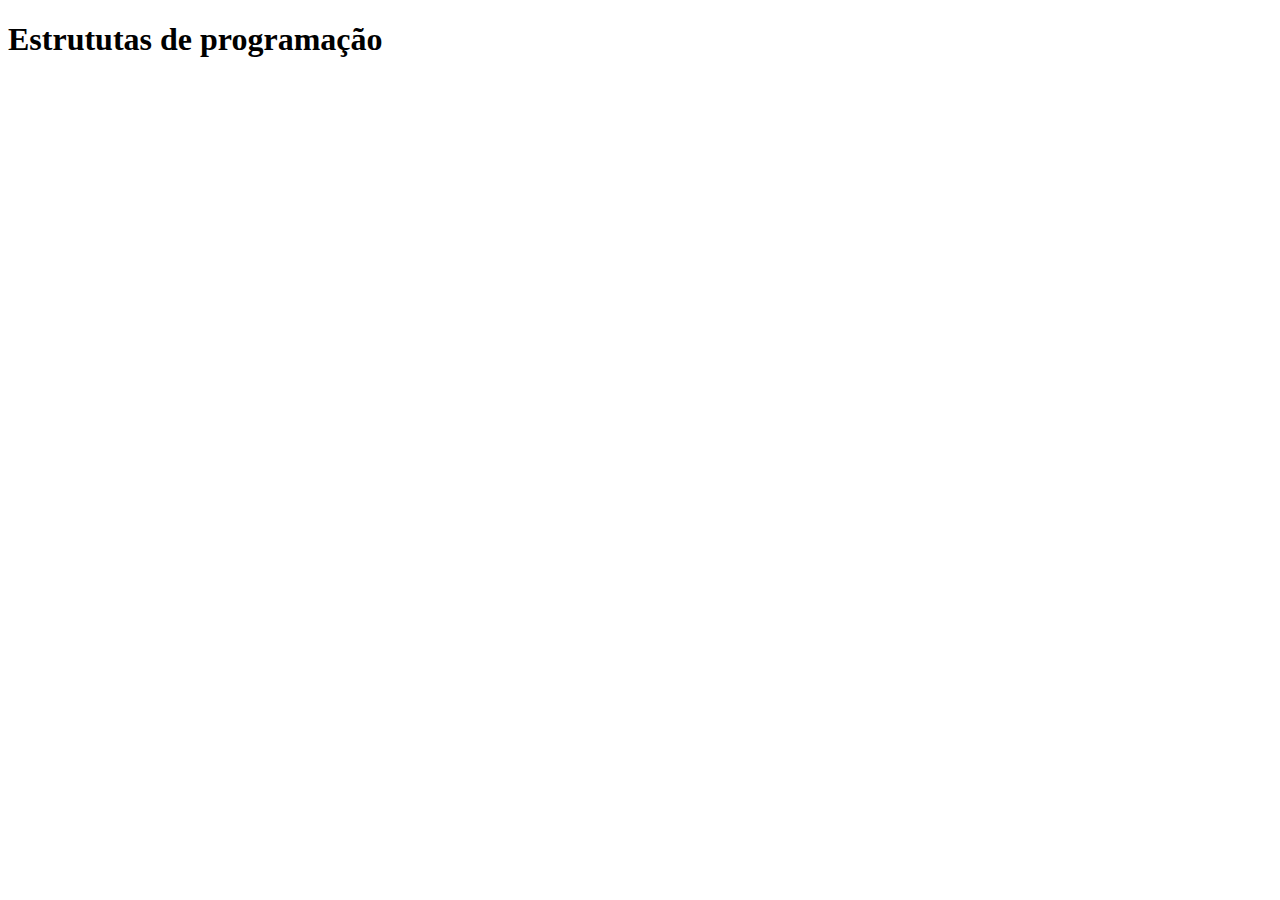
<file: Seção 2/Estruturas de progamação/index.html>
<!DOCTYPE html>
<html lang="pt-BR">
<head>
    <meta charset="UTF-8">
    <meta name="viewport" content="width=device-width, initial-scale=1.0">
    <title>Document</title>
</head>
<body>
    <h1>Estrututas de programação</h1>
    <script src="/Seção 2/Estruturas de progamação/js/script.js"></script>
</body>
</html>
</file>
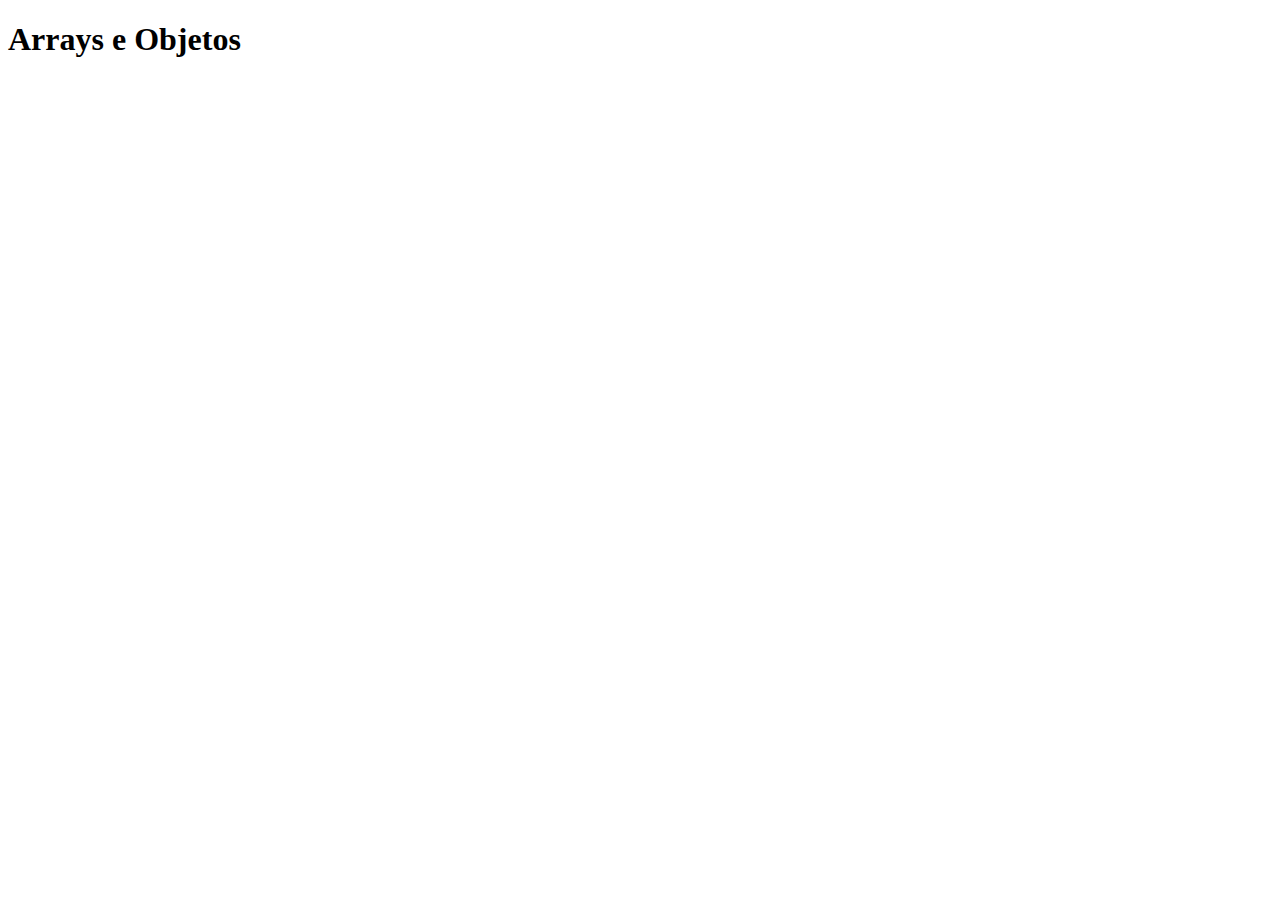
<file: Seção 4/Arrays e Objetos/index.html>
<!DOCTYPE html>
<html lang="pt-BR">
<head>
    <meta charset="UTF-8">
    <meta name="viewport" content="width=device-width, initial-scale=1.0">
    <title>Arrays e Objetos</title>
</head>
<body>
    <h1>Arrays e Objetos</h1>
    <script src="/Seção 4/Arrays e Objetos/js/script.js"></script>
</body>
</html>
</file>
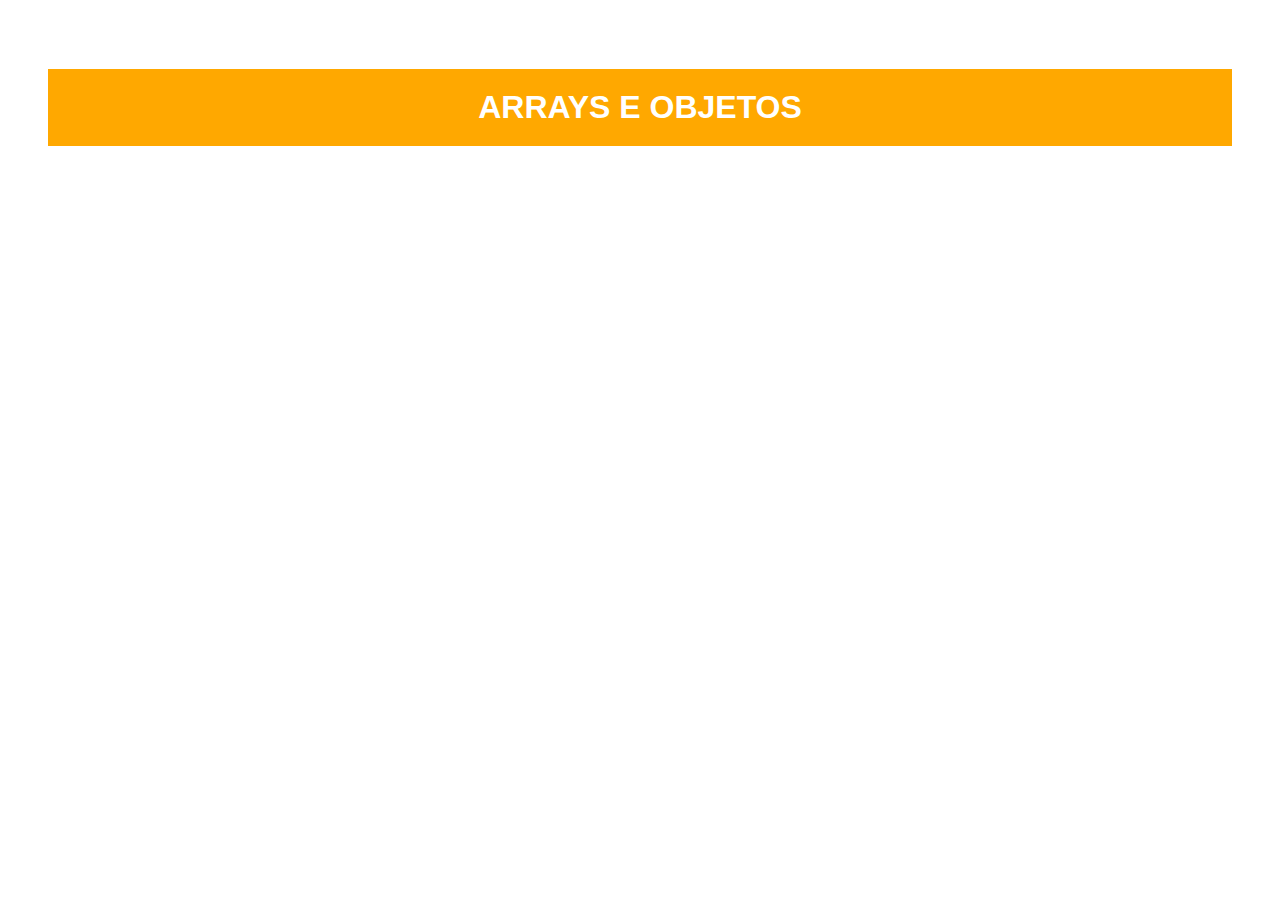
<file: Seção 5/Arrays e Objetos/index.html>
<!DOCTYPE html>
<html lang="pt-BR">
<head>
    <meta charset="UTF-8">
    <meta name="viewport" content="width=device-width, initial-scale=1.0">
    <link rel="stylesheet" href="style.css">
    <title>Funções</title>
</head>
<body>
    <h1>ARRAYS E OBJETOS</h1>
    <script src="/Seção 5/Arrays e Objetos/js/script.js"></script>
</body>
</html>
</file>
<file: Seção 5/Arrays e Objetos/style.css>
*{
    padding: 20px;
    text-align: center;
}
h1{
    background-color: #ffa800;
    color: #fff;
    font-family: Arial, Helvetica, sans-serif;
}
</file>
